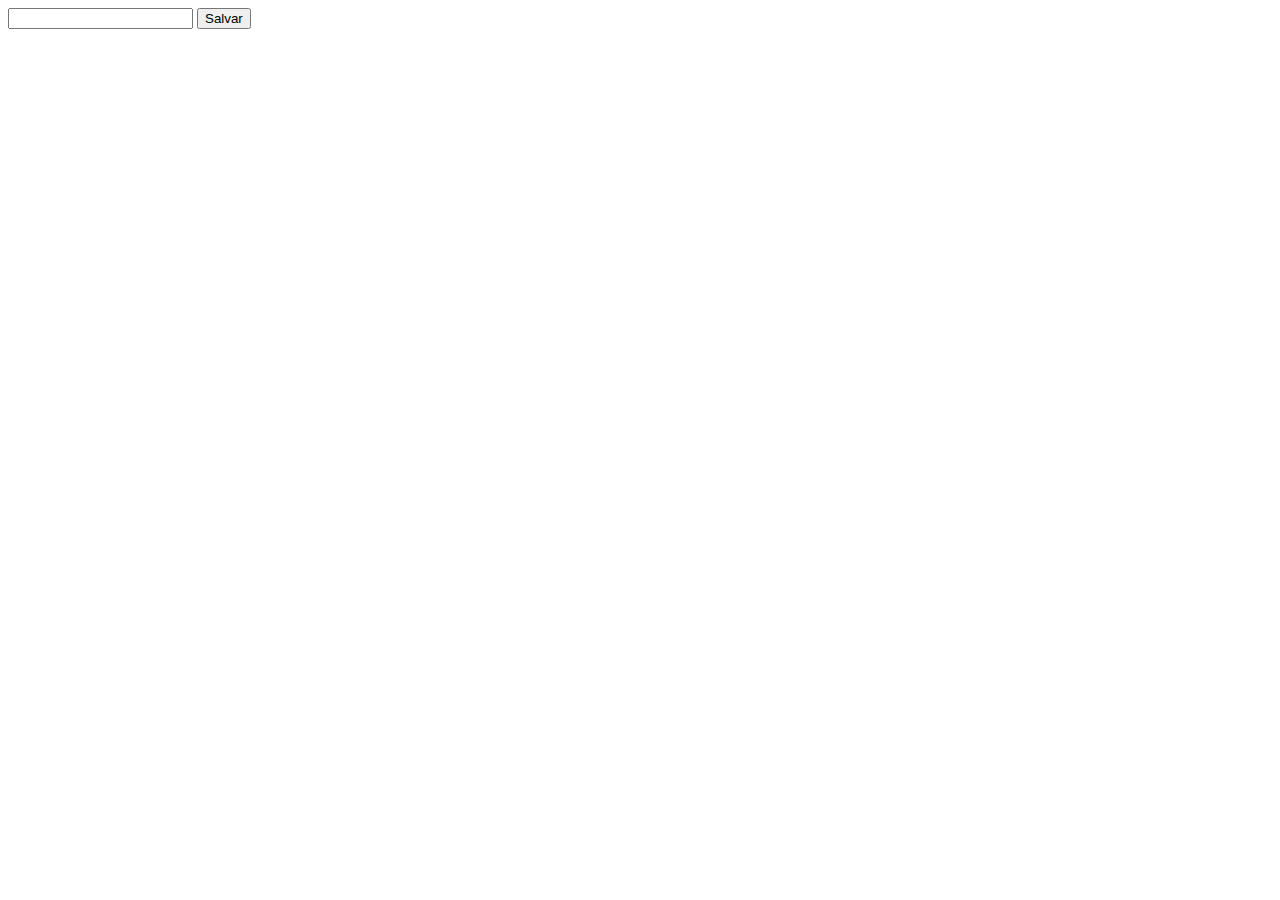
<file: project-begginers/example-local-storage/index.html>
<!DOCTYPE html>
<html lang="en">
<head>
  <meta charset="UTF-8">
  <meta http-equiv="X-UA-Compatible" content="IE=edge">
  <meta name="viewport" content="width=device-width, initial-scale=1.0">
  <title>Local Storage</title>
</head>
<body>
  <input id="name" type="text">
  <button id="btn">Salvar</button>

  <script src="main.js"></script>
</body>
</html>
</file>
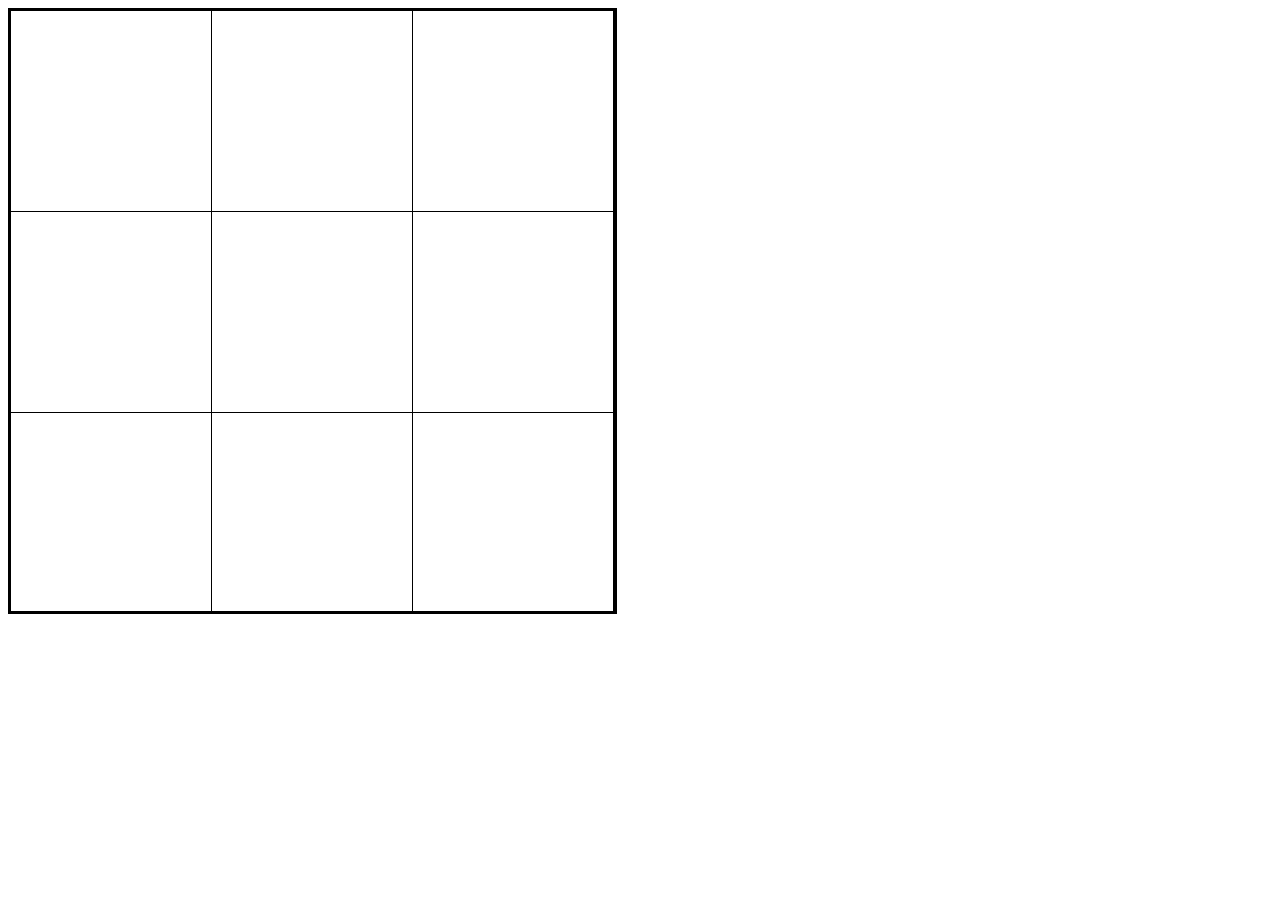
<file: project-begginers/jogo-da-velha/index.html>
<DOCTYPE html>
    <html>
    <head>
        <link rel="stylesheet" type="text/css" href="style.css"/>   
        <script type="text/javascript" src="http://code.jquery.com/jquery-1.7.2.min.js"></script>
        <script type="text/javascript" src="java.js"></script>
        <title>#Jogo da velha#</title>
    </head>
    <body>
            <div id="jogo">
                <div class="linha">
                    <div class="casa" id="casa1"></div>
                    <div class="casa" id="casa2"></div>
                    <div class="casa" id="casa3"></div>
                </div>
                <div class="linha">
                    <div class="casa" id="casa4"></div>
                    <div class="casa" id="casa5"></div>
                    <div class="casa" id="casa6"></div>
                </div>
                <div class="linha">                    
                    <div class="casa" id="casa7"></div>
                    <div class="casa" id="casa8"></div>
                    <div class="casa" id="casa9"></div>
                </div>
            </div>
            <div id="resultado"></div>
            
    </body>
    </html>
</file>
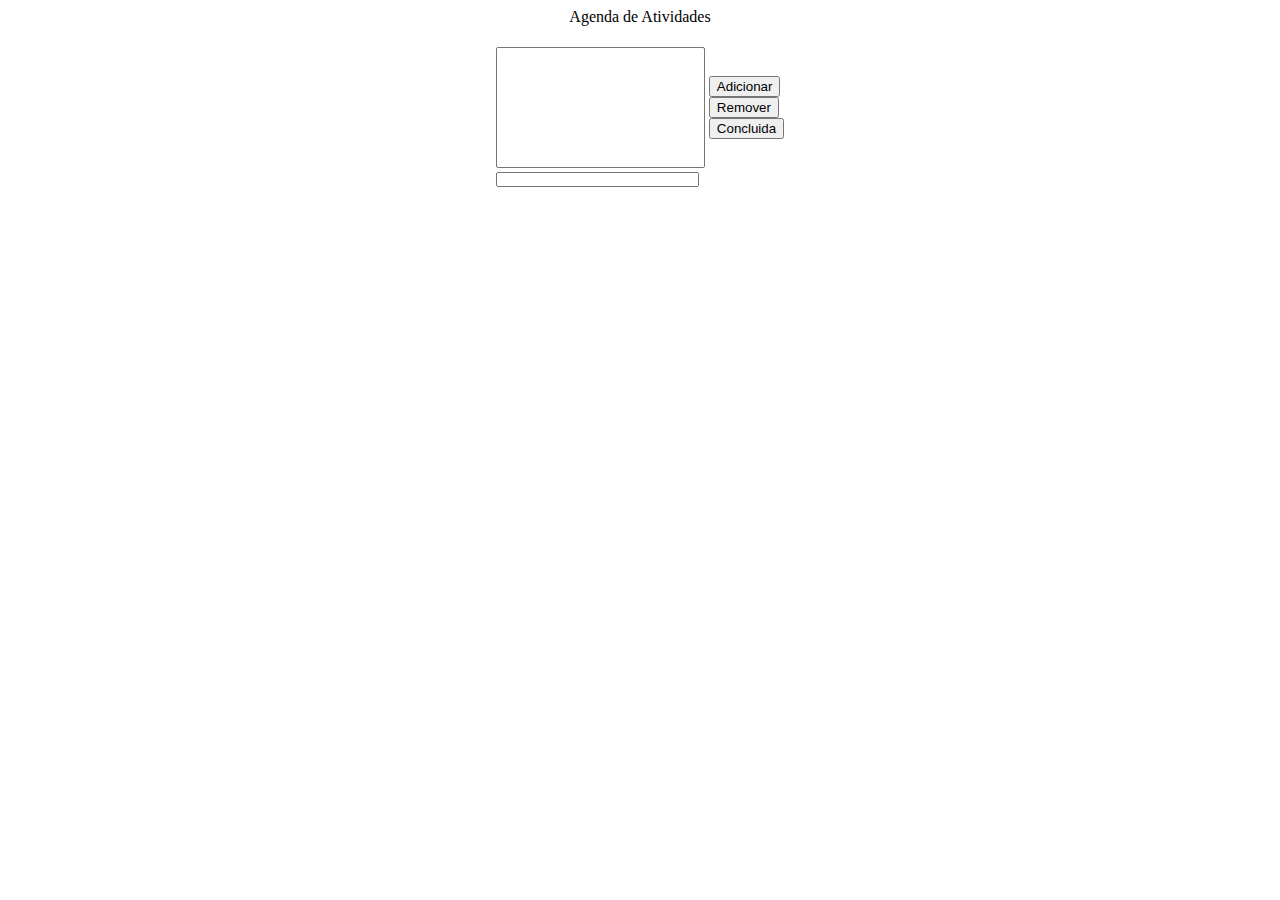
<file: project-begginers/lista-tarefas-avaliação/index.html>
<head runat="server">
    <title>Lista de Contatos </title>
</head>
<body>
    <form id="form1" runat="server">
    <div>
        <script language="javascript" src="main.js"></script>
        <script src="style.css"></script>
        <center>Agenda de Atividades<br/><br/>
            <table>
                <tr>
                  <td>
                    <select id="lista" style="width: 209px; height: 121px" multiple>
                    </select>
                  </td>
                 <td colspan="1" rowspan="1">
                    <input id="adicionaTarefas" type="button" value="Adicionar" onclick="adicionaTarefa()"/><br/>
                    <input id="removeTarefas" type="button" value="Remover" onclick="removeTarefa()"/><br/>
                    <input id="concluida" type="button" value="Concluida"  onclick="tarefaConcluida()"/>
                </td>
              </tr>
             <tr>
                 <td>
                    <input id="boxTarefa" type="text" style="width: 203px; height: 15px" maxlength="30"/>
                </td>
             </tr>
                
      </table>
</file>
<file: project-begginers/jogo-da-velha/style.css>
#jogo{
    width:603px;
    height:600px;
    border:solid 3px
}
 
.linha{
    height:200px;
    border-bottom:solid 1px;
}
 
.casa{
    width:200px;
    height:100%;
    border-right:solid 1px;
    float:left;
}
</file>
